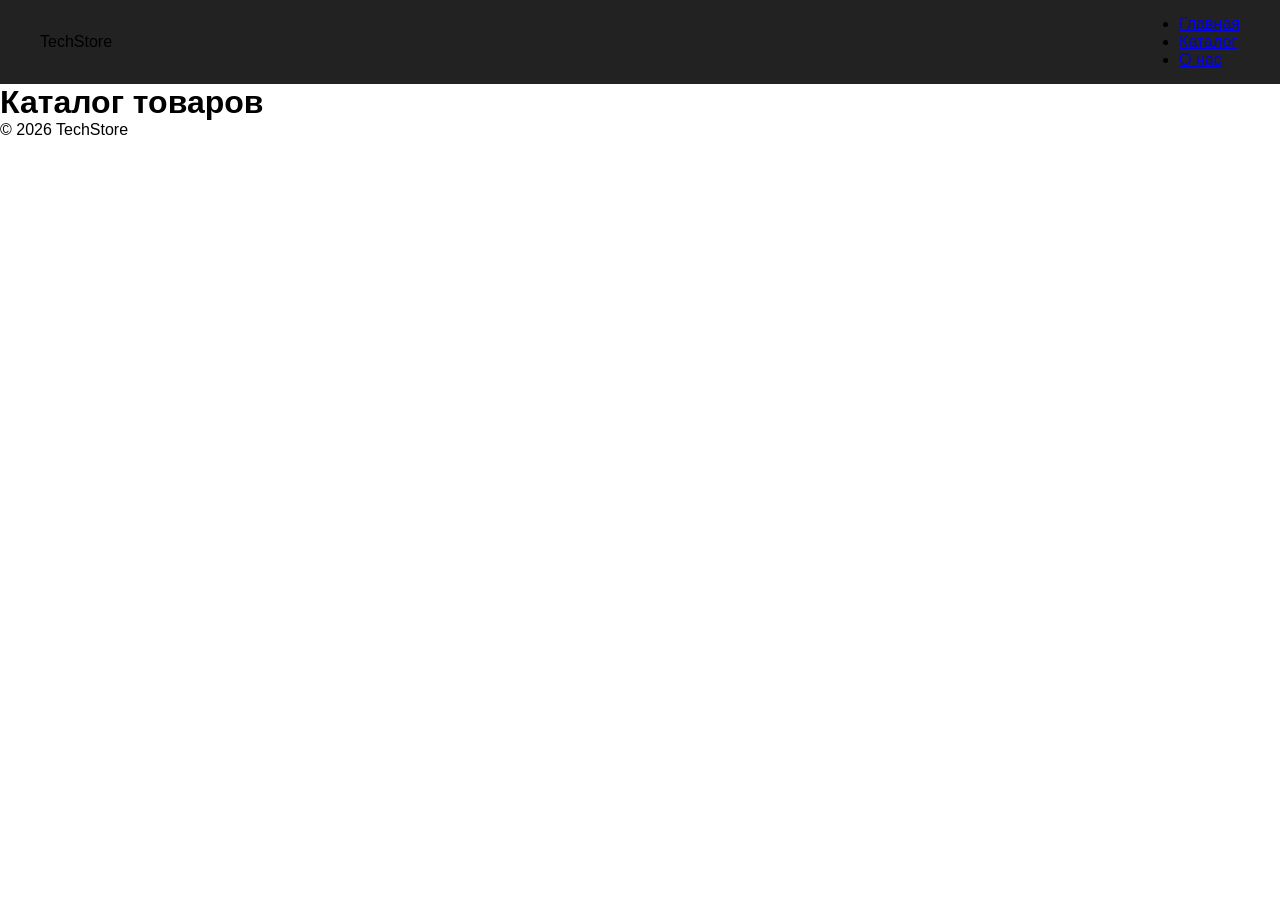
<file: catalog.html>
<!DOCTYPE html>
<html lang="ru-RU">

<head>
    <meta charset="UTF-8">
    <meta name="viewport" content="width=device-width, initial-scale=1.0">
    <title>TechStore</title>
    <link rel="stylesheet" href="css/style.css">
</head>

<body>
    <header>
        <div class="container nav">

            <div class="logo">
                TechStore
            </div>

            <ul class="menu">
                <li><a href="index.html">Главная</a></li>
                <li><a href="catalog.html">Каталог</a></li>
                <li><a href="about.html">О нас</a></li>
            </ul>

        </div>
    </header>

    <main class="container">

        <h1>Каталог товаров</h1>

    </main>

    <footer>
        <p>© 2026 TechStore</p>
    </footer>
</body>

</html>
</file>
<file: css/style.css>
* {
    margin: 0;
    padding: 0;
    box-sizing: border-box;
}

body {
    font-family: Arial, sans-serif;
    display: flex;
    flex-direction: column;
    min-height: 100vh;
}

html,
body {
    height: 100%;
}

.main {
    flex: 1;
}


header {
    background: #222;
    padding: 15px 0;
}

header div {
    width: 1200px;
    margin: 0 auto;

    display: flex;
    justify-content: space-between;
    align-items: center;
}

header h2 {
    color: white;
}

nav {
    display: flex;
    gap: 25px;
}

nav a {
    color: white;
    text-decoration: none;
    font-size: 18px;

    transition: 0.3s;
}

nav a:hover {
    color: orange;
}

.hero {

    height: 400px;

    display: flex;
    align-items: center;
    justify-content: center;

    text-align: center;
}

.hero-content {

    background: rgba(0, 0, 0, 0.6);

    color: white;

    padding: 30px;

    width: 600px;
}

.hero-content h1 {
    margin-bottom: 15px;
}

.hero-content p {
    margin-bottom: 20px;
}

/* button */

.hero-btn {

    display: inline-block;

    padding: 12px 20px;

    background: orange;

    color: white;

    text-decoration: none;

    transition: 0.3s;
}

.hero-btn:hover {
    background: darkorange;
}

.popular {

    width: 1200px;
    margin: 40px auto;
}

.popular h2 {
    margin-bottom: 20px;
}

.popular-products {

    display: flex;
    gap: 20px;
}

.product-card {
    flex: 1;
    background: #f5f5f5;
    padding: 15px;
    text-align: center;
    transition: 0.3s;
}

.product-card img {
    width: 100%;
    height: 200px;
    object-fit: cover;
}

.product-card h3 {
    margin: 10px 0;
}

.product-card p {
    margin-bottom: 10px;
}

.product-card a {

    display: inline-block;
    padding: 10px 15px;
    background: #222;
    color: white;
    text-decoration: none;
    transition: 0.3s;

}

.product-card:hover {
    transform: translateY(-5px);
    transform: scale(1.03);
    box-shadow: 0 5px 15px rgba(0, 0, 0, 0.2);
}

.product-card a:hover {
    background: orange;
}

.product-card a,
.hero-btn,
button {

    transition: 0.3s;
}

button:hover {
    background: orange;
    color: white;
}
</file>
